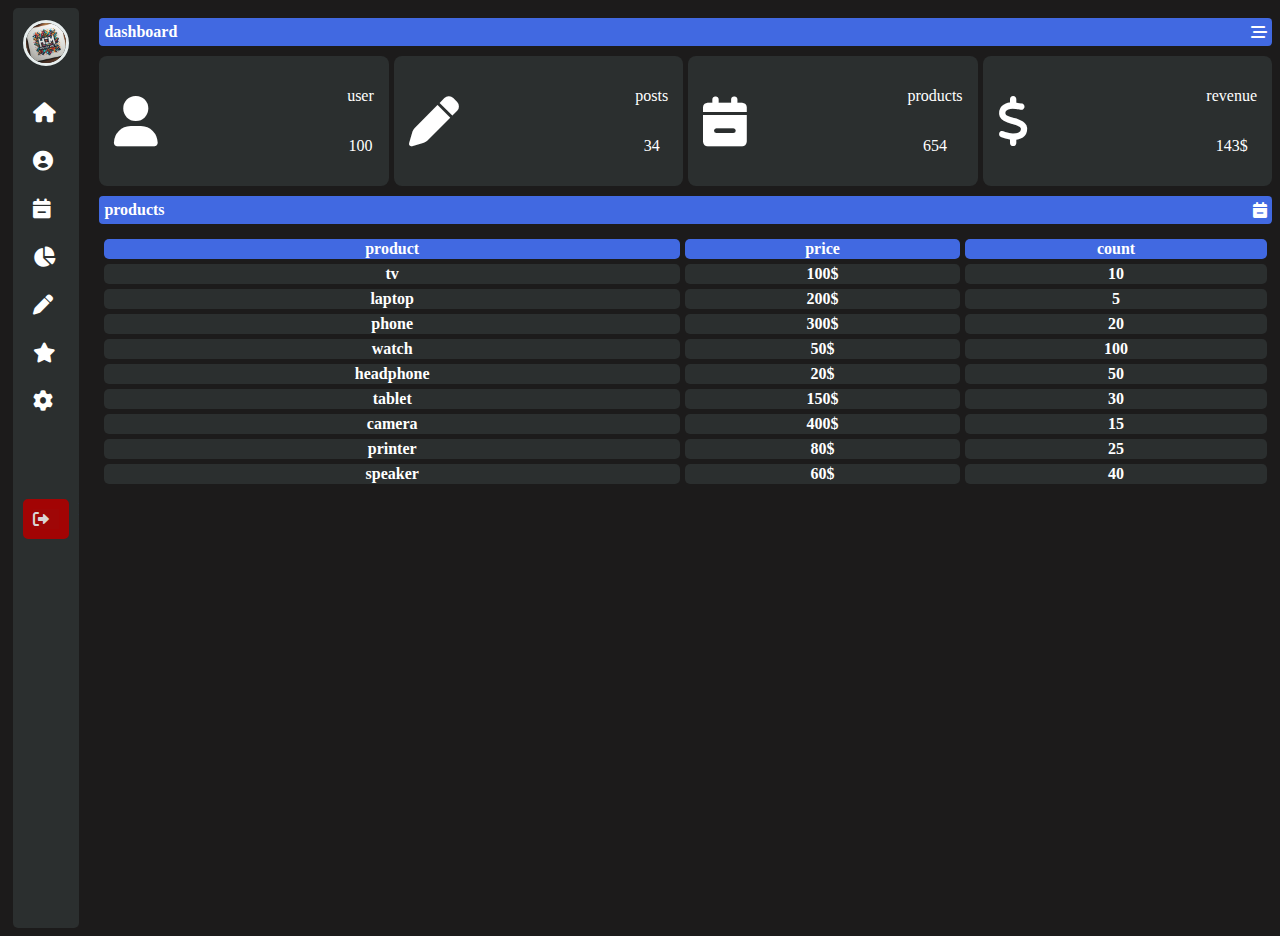
<file: index.html>
<!DOCTYPE html>
<html lang="en">
<head>
    <meta charset="UTF-8">
    <meta name="viewport" content="width=device-width, initial-scale=1.0">
    <link rel="stylesheet" href="project2_css.css">
    <link rel="stylesheet" href="https://cdnjs.cloudflare.com/ajax/libs/font-awesome/6.0.0-beta3/css/all.min.css">
    <link rel="stylesheet" href="project2_css.css">
    <title>project2</title>
</head>
<body>
    <div class="website">
        <div class="line_left">
        <div class="photo_name">
            <img class="photo-user" src="imege/th.jpg" alt="profile">
            <h1 class="username">hossam</h1>
        </div>  

        <a href="#">
        <div class="dashboard">
            <i class="fa-solid fa-house"></i>
            <b>dashboard</b>
        </div>
        </a>
        <a href="#">
            <div class="clients">
                <i class="fa-solid fa-circle-user"></i>
                <b>clients</b>
            </div> 
        </a>
        <a href="#">
            <div class="products">
                <i class="fa-solid fa-calendar-minus"></i>
                <b>products</b>
            </div>
        </a>
        <a href="#">
            <div class="charts">
            <i class="fa-solid fa-chart-pie"></i>
            <b>charts</b>
        </div></a>
        <a href="#">
            <div class="posts">
                <i class="fa-solid fa-pen"></i>
                <b>posts</b>
            </div>
        </a>
        <a href="#">
            <div class="favorite">
                <i class="fa-solid fa-star"></i>
                <b>favorite</b>
            </div>
        </a>
        <a href="#">
            <div class="settings">
                <i class="fa-solid fa-gear"></i>
                <b>settings</b>
            </div>
        </a>
        <a  class="a_log_out" href="#">
            <div class="log_out">
                <i class="fa-solid fa-right-from-bracket"></i>
                <b>log out</b>
            </div>
        </a>
        
        </div>
        <div class="body">
            <div class="dashboard-body">
                <b>dashboard</b>
                <i class="fa-solid fa-bars-staggered"></i>
            </div>
            <div class="line2body">
                <div class="user_line2">
                    <i class="fa-solid fa-user"></i>
                    <dive class="paragraf">
                        <p>user</p>
                        <p>100</p>
                    </dive>
                </div>
                <div class="posts_line2">
                    <i class="fa-solid fa-pen"></i>
                    <dive class="paragraf">
                        <p>posts</p>
                        <p>34</p>
                    </dive>
                </div>
                <div class="products_line2">
                    <i class="fa-solid fa-calendar-minus"></i>
                    <dive class="paragraf">
                        <p>products</p>
                        <p>654</p>
                    </dive>
                </div>
                <div class="revenue_line2">
                    <i class="fa-solid fa-dollar-sign"></i>
                    <dive class="paragraf">
                        <p>revenue</p>
                        <p>143$</p>
                    </dive>
                </div>

             
            </div>
            <div class="dashboard-body">
                <b>products</b>
                <i class="fa-solid fa-calendar-minus"></i>
            </div>
                <table class="taple_product">
                    <thead>
                        <tr>
                            <th>product</th><th>price</th><th>count</th>
                        </tr>
                    </thead>
                    <tbody>
                        <tr>
                            <th>tv</th><th>100$</th><th>10</th>
                        </tr>
                        <tr>
                            <th>laptop</th><th>200$</th><th>5</th>
                        </tr>
                        <tr>
                            <th>phone</th><th>300$</th><th>20</th>
                        </tr>
                        <tr>
                            <th>watch</th><th>50$</th><th>100</th>
                        </tr>
                        <tr>
                            <th>headphone</th><th>20$</th><th>50</th>
                        </tr>
                        <tr>
                            <th>tablet</th><th>150$</th><th>30</th>
                        </tr>
                        <tr>
                            <th>camera</th><th>400$</th><th>15</th>
                        </tr>
                        <tr>
                            <th>printer</th><th>80$</th><th>25</th>
                        </tr>
                        <tr>
                            <th>speaker</th><th>60$</th><th>40</th>
                        </tr>
                    </tbody>
                </table>
           
        </div>
        
    </div>    
    
</body>
</html>
</file>
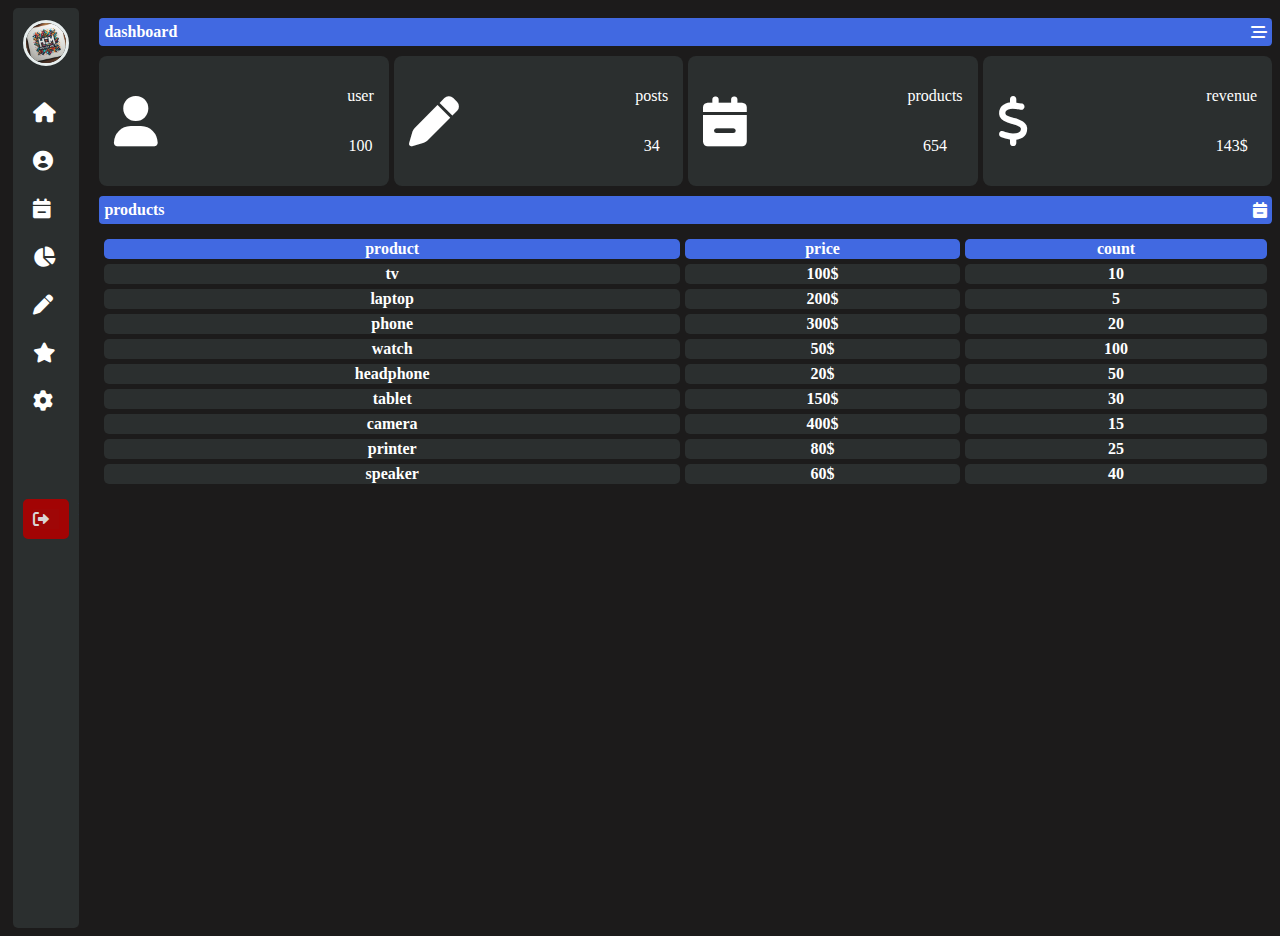
<file: project2_html.html>
<!DOCTYPE html>
<html lang="en">
<head>
    <meta charset="UTF-8">
    <meta name="viewport" content="width=device-width, initial-scale=1.0">
    <link rel="stylesheet" href="project2_css.css">
    <link rel="stylesheet" href="https://cdnjs.cloudflare.com/ajax/libs/font-awesome/6.0.0-beta3/css/all.min.css">
    <link rel="stylesheet" href="project2_css.css">
    <title>project2</title>
</head>
<body>
    <div class="website">
        <div class="line_left">
        <div class="photo_name">
            <img class="photo-user" src="imege/th.jpg" alt="profile">
            <h1 class="username">hossam</h1>
        </div>  

        <a href="#">
        <div class="dashboard">
            <i class="fa-solid fa-house"></i>
            <b>dashboard</b>
        </div>
        </a>
        <a href="#">
            <div class="clients">
                <i class="fa-solid fa-circle-user"></i>
                <b>clients</b>
            </div> 
        </a>
        <a href="#">
            <div class="products">
                <i class="fa-solid fa-calendar-minus"></i>
                <b>products</b>
            </div>
        </a>
        <a href="#">
            <div class="charts">
            <i class="fa-solid fa-chart-pie"></i>
            <b>charts</b>
        </div></a>
        <a href="#">
            <div class="posts">
                <i class="fa-solid fa-pen"></i>
                <b>posts</b>
            </div>
        </a>
        <a href="#">
            <div class="favorite">
                <i class="fa-solid fa-star"></i>
                <b>favorite</b>
            </div>
        </a>
        <a href="#">
            <div class="settings">
                <i class="fa-solid fa-gear"></i>
                <b>settings</b>
            </div>
        </a>
        <a  class="a_log_out" href="#">
            <div class="log_out">
                <i class="fa-solid fa-right-from-bracket"></i>
                <b>log out</b>
            </div>
        </a>
        
        </div>
        <div class="body">
            <div class="dashboard-body">
                <b>dashboard</b>
                <i class="fa-solid fa-bars-staggered"></i>
            </div>
            <div class="line2body">
                <div class="user_line2">
                    <i class="fa-solid fa-user"></i>
                    <dive class="paragraf">
                        <p>user</p>
                        <p>100</p>
                    </dive>
                </div>
                <div class="posts_line2">
                    <i class="fa-solid fa-pen"></i>
                    <dive class="paragraf">
                        <p>posts</p>
                        <p>34</p>
                    </dive>
                </div>
                <div class="products_line2">
                    <i class="fa-solid fa-calendar-minus"></i>
                    <dive class="paragraf">
                        <p>products</p>
                        <p>654</p>
                    </dive>
                </div>
                <div class="revenue_line2">
                    <i class="fa-solid fa-dollar-sign"></i>
                    <dive class="paragraf">
                        <p>revenue</p>
                        <p>143$</p>
                    </dive>
                </div>

             
            </div>
            <div class="dashboard-body">
                <b>products</b>
                <i class="fa-solid fa-calendar-minus"></i>
            </div>
                <table class="taple_product">
                    <thead>
                        <tr>
                            <th>product</th><th>price</th><th>count</th>
                        </tr>
                    </thead>
                    <tbody>
                        <tr>
                            <th>tv</th><th>100$</th><th>10</th>
                        </tr>
                        <tr>
                            <th>laptop</th><th>200$</th><th>5</th>
                        </tr>
                        <tr>
                            <th>phone</th><th>300$</th><th>20</th>
                        </tr>
                        <tr>
                            <th>watch</th><th>50$</th><th>100</th>
                        </tr>
                        <tr>
                            <th>headphone</th><th>20$</th><th>50</th>
                        </tr>
                        <tr>
                            <th>tablet</th><th>150$</th><th>30</th>
                        </tr>
                        <tr>
                            <th>camera</th><th>400$</th><th>15</th>
                        </tr>
                        <tr>
                            <th>printer</th><th>80$</th><th>25</th>
                        </tr>
                        <tr>
                            <th>speaker</th><th>60$</th><th>40</th>
                        </tr>
                    </tbody>
                </table>
           
        </div>
        
    </div>    
    
</body>
</html>
</file>
<file: project2_css.css>
body{
    background: rgb(28, 27, 27);
    color: white;
}
.line_left{
    display: flex;
    flex-direction: column;
    background:  rgb(43, 47, 47);
    gap: 5px;
    height: 100vh;
    width: 50px;
    padding: 10px;
    overflow: hidden;
    font-weight:bold;
    list-style:none ;
    margin-left: 5px;
    border-radius:5px ;
}
.line_left div:not(.photo_name):not(.log_out){
    margin: 10px;
    font-size: 20px;
    display: flex;
    gap:40px;
    align-items: flex-start;
    flex-wrap: nowrap; 
    color: white;
    text-decoration: none;
}
.photo_name{
    display: flex;
    align-items: center;
    gap: 20px;
    margin-bottom: 20px;
}
.photo-user{
    width: 40px; 
    height: 40px;
    border: 3px solid rgb(231, 238, 238);
    border-radius: 50% ;

}
.username{
    font-size: 20px;
    align-items: center;
    justify-content: center;
    text-transform:uppercase;
}
.line_left:hover{
    width: 320px;
    transition: 0.8s;
}
.line_left a {
    text-decoration: none;
}
.log_out{
    display: flex;
    background: rgb(159, 7, 7);
    border: 10px solid rgb(162, 4, 4);
    border-radius: 5px;
    text-decoration: none;
    color: rgb(218, 214, 214);
    gap: 30px;
    height: 20px;
    align-items: center;
    flex-wrap: nowrap;
    align-self: flex-end;
    margin-top: 70px;
}
/* .line_left a div:hover:not(.log_out){
    background: rgb(0, 0, 0);
    color: rgb(255, 255, 255);
    border-radius: 5px;
    transition: 0.5s;
} */
.line_left a div:hover:not(.log_out),.line2body div:hover,.taple_product tbody tr:hover{
    text-shadow:aqua 5px 5px 5px; 
    cursor: pointer;
}
.log_out:hover{
    background: rgb(17, 12, 153);
    color: rgb(255, 255, 255);
    border-radius: 15px;
    transition: 0.5s;
    border: 10px solid rgb(17, 12, 153);
}
/* finish the line_left css */

.website{
    display: flex;
    gap: 20px;
}
.body{
   width: 100%;
 
}
.dashboard-body{
    background: royalblue;
    padding: 5px;
    margin-top: 10px;
    margin-bottom: 10px;
    border-radius: 4px;
    display: flex;
    align-items: center;
    justify-content: space-between;
}
@media (max-width: 560px) {
    .line2body{
        display:grid;
        gap: 5px;
        grid-template-columns: repeat(2,1fr);
    }
}
@media(min-width:561px) and  (max-width:700px) {
    .line2body{
        display:grid;
        gap: 5px;
        grid-template-columns: repeat(3,1fr);
    }
}
@media (min-width:701px) and (max-width:2000px) {
.line2body{
    display:grid;
    gap: 5px;
    grid-template-columns: repeat(4,1fr);
}
}
.line2body div{
    padding: 15px;
    background: rgb(43, 47, 47);
    height: 100px;
    border-radius: 8px;
    display: flex;
    justify-content:space-between; 
}
.line2body div i{
    font-size: 50px;
    align-self: center;
    
}
.line2body b{
    align-self: center;
}
.line2body .paragraf{

    display: flex;
    flex-direction: column;
    justify-content: center;
    align-items: center;
}
.taple_product{
    width: 100%;
    border-radius: 5px;
    border-spacing: 5px;
}
.taple_product thead tr th{
    background: royalblue;
    border-radius: 5px;
}
.taple_product tbody tr th{
    background: rgb(43, 47, 47);
    border-radius: 5px;
}
</file>
